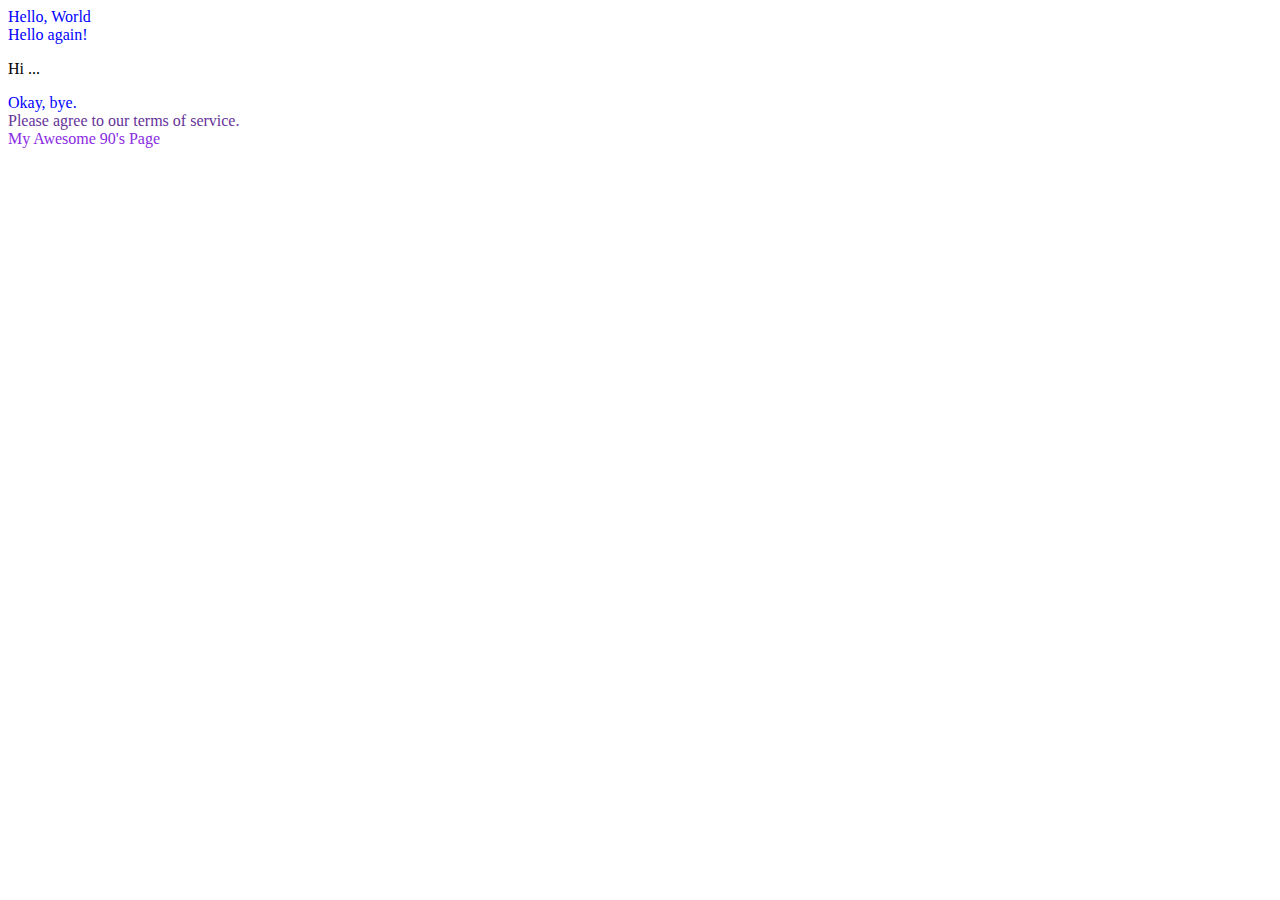
<file: Css/index.html>
<!DOCTYPE html>
<html>

<head lang="en">
    <meta charset="UTF-8">
    <link href="./style.css" rel="stylesheet">
    <title>CSS</title>
</head>

<body>
    <div>Hello, World</div>
    <div>Hello again!</div>
    <p>Hi ...</p>
    <div>Okay, bye.</div>
    <div class="alert-text">Please agree to our terms of service.</div>
    <div id="title">My Awesome 90's Page</div>
</body>

</html>
</file>
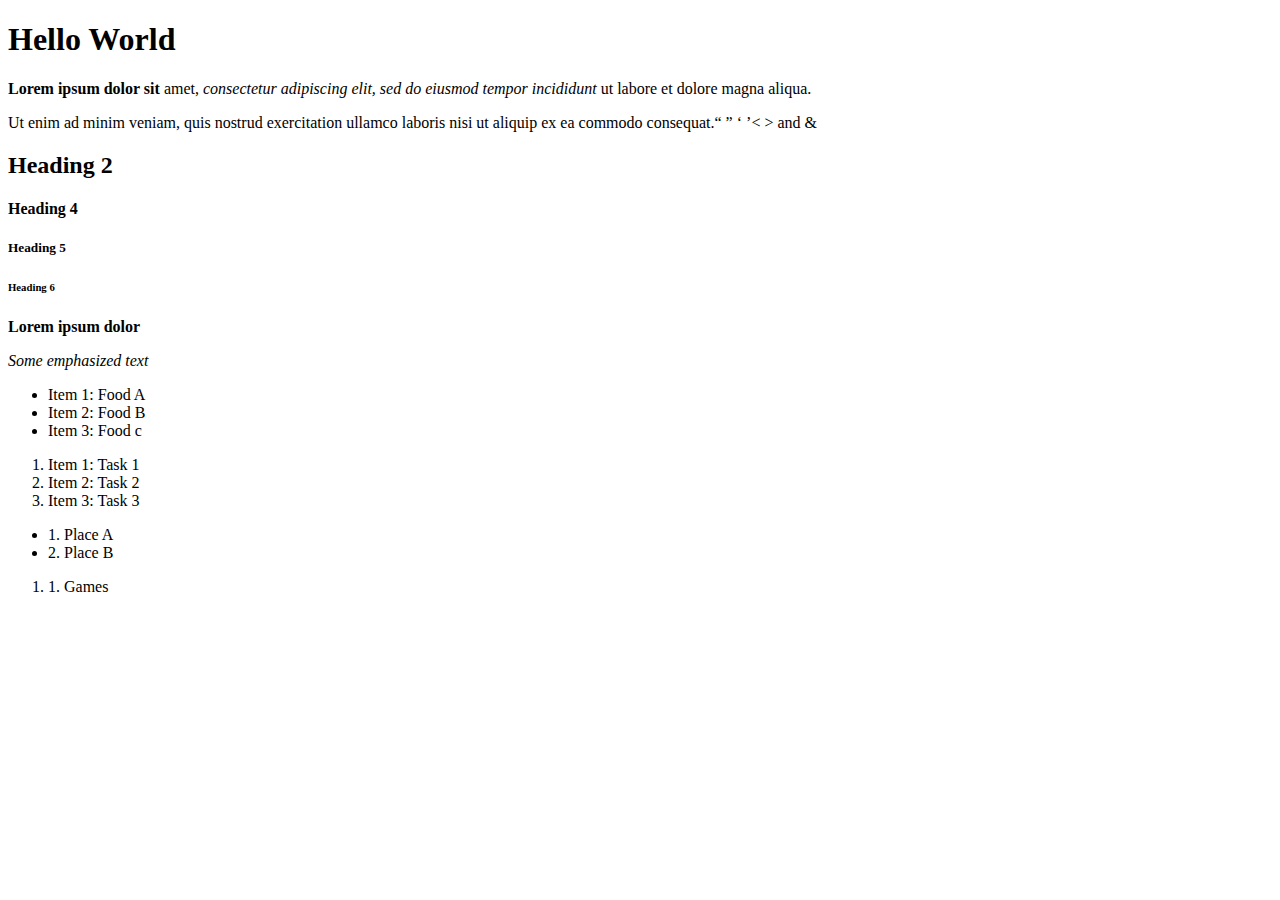
<file: html-boilerplate/index.html>
<!DOCTYPE html>
<html lang="en">

<head>
    <meta charset="UTF-8">
    <title>My First WebPage</title>
</head>

<body>
    <h1>Hello World</h1>
    <p><strong> Lorem ipsum dolor sit </strong> amet, <em>consectetur adipiscing elit, sed do eiusmod tempor
            incididunt </em> ut labore et dolore magna aliqua.</p>
    <p>Ut enim ad minim veniam, quis nostrud exercitation ullamco laboris
        nisi ut aliquip ex ea commodo consequat.&ldquo;
        &rdquo;
        &lsquo;
        &rsquo;&lt; &gt; and &amp;</p>
    <h2>Heading 2</h2>
    <!-- <h3>Heading 3</h3> -->
    <h4>Heading 4</h4>
    <h5>Heading 5</h5>
    <h6>Heading 6</h6>
    <p><strong>Lorem ipsum dolor</strong></p>
    <p><em> Some emphasized text</em></p>
    <ul>
        <li>Item 1: Food A</li>
        <li>Item 2: Food B</li>
        <li>Item 3: Food c</li>
    </ul>
    <ol>
        <li>Item 1: Task 1</li>
        <li>Item 2: Task 2</li>
        <li>Item 3: Task 3</li>
    </ol>
    <ul>
        <li>1. Place A</li>
        <li>2. Place B</li>
    </ul>
    <ol>
        <li>1. Games</li>
    </ol>
</body>

</html>
</file>
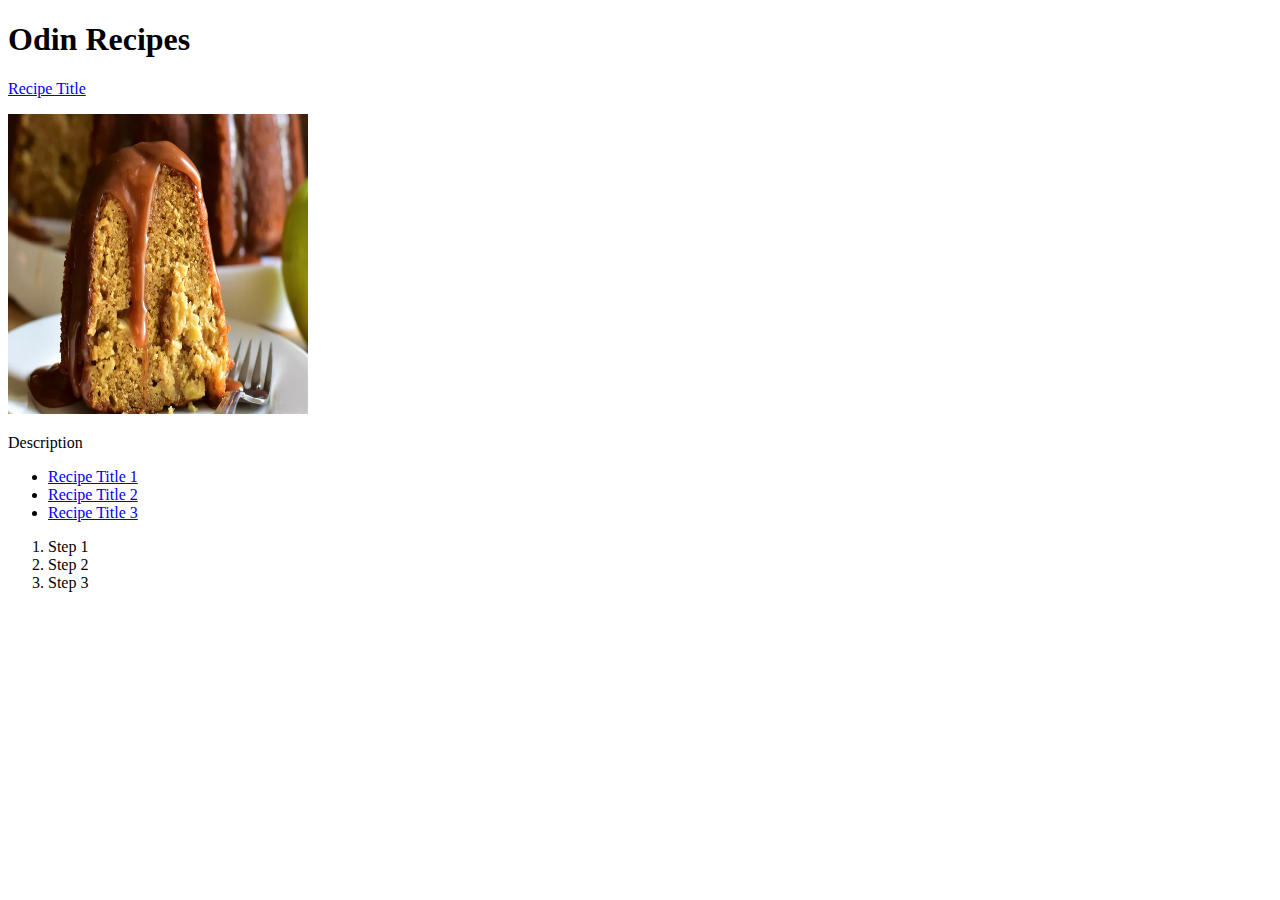
<file: odin-recipes/index.html>
<!DOCTYPE html>
<html lang="en">

<head>
    <meta charset="UTF-8">
    <title>Recipe Page</title>
</head>

<body>
    <h1>Odin Recipes</h1>
    <p><a href="./recipes/lasagna.html">Recipe Title</a></p>
    <p>
        <img src="./images/img" height="300" width="300" alt="Description">
    <p>Description</p>
    </p>
    <ul>
        <li><a href="./recipes/lasagna.html" target="_blank" rel="noopener noreferrer"> Recipe Title 1</a></li>
        <li><a href="./recipes/lasagna.html" target="_blank" rel="noopener noreferrer"> Recipe Title 2</a></li>
        <li><a href="./recipes/lasagna.html" target="_blank" rel="noopener noreferrer"> Recipe Title 3</a></li>
    </ul>
    <ol>
        <li>Step 1</li>
        <li>Step 2</li>
        <li>Step 3</li>
    </ol>
</body>

</html>
</file>
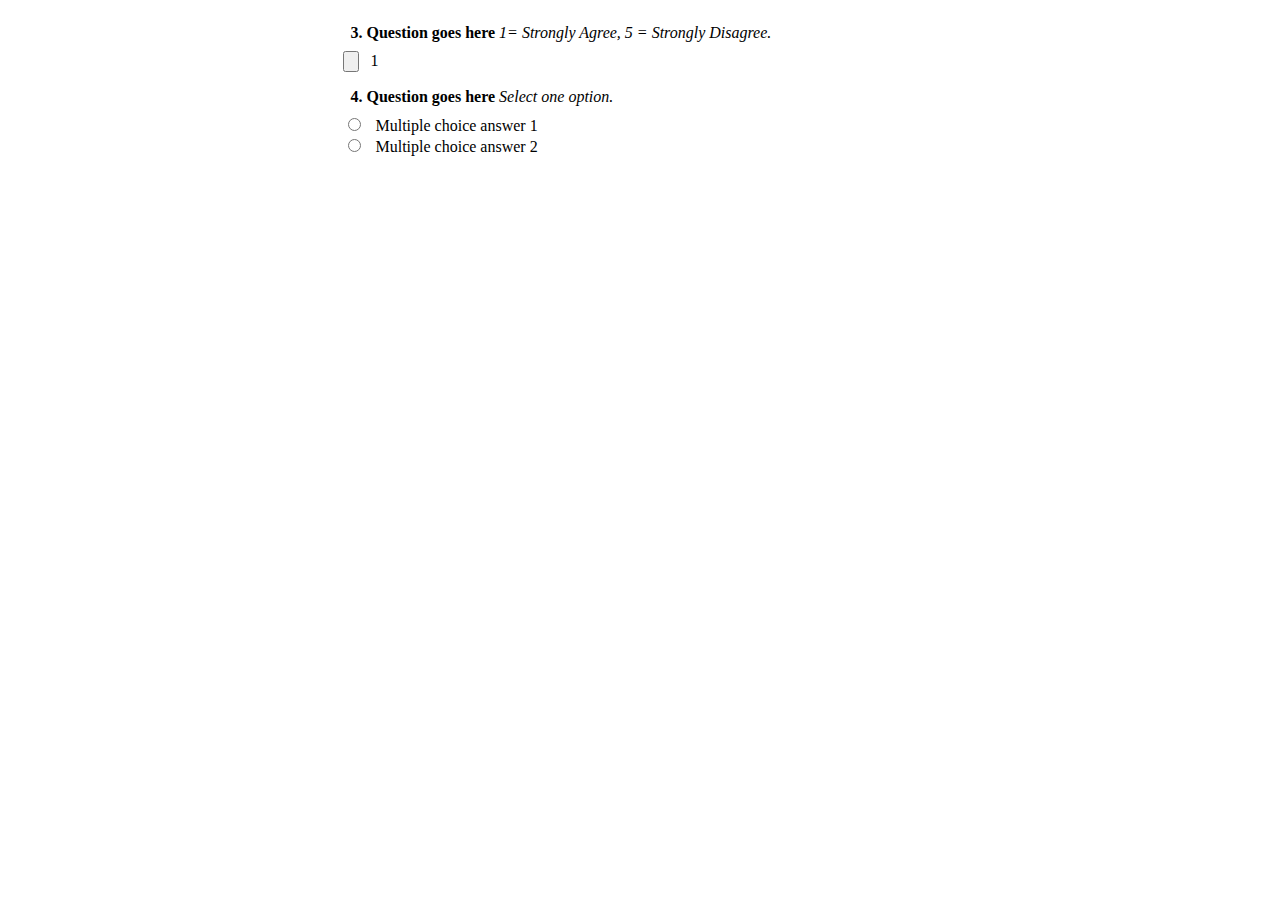
<file: survey/index.html>
<!DOCTYPE html>
<html>

<head>
    <meta charset="UTF-8">
    <link href="./style.css" type="text/css" rel="stylesheet">
</head>

<body>
    <div id="container">
        <div class="question">
            <span class="bold">3. Question goes here</span>
            <span class="italy">1= Strongly Agree, 5 = Strongly Disagree.</span>
        </div>
        <div id="answers">
            <input type="button" id="answer3.1">
            <label for="answer3.1">1</label>
        </div>

        <div class="question">
            <span class="bold">4. Question goes here</span>
            <span class="italy">Select one option.</span>
        </div>
        <div class="radio">
            <input type="radio" id="answer1" name="answer" />
            <label for="answer1">Multiple choice answer 1</label>
        </div>
        <div class="radio">
            <input type="radio" id="answer2" name="answer" />
            <label for="answer2">Multiple choice answer 2</label>
        </div>

    </div>
    </div>

    </div>
    </div>

</body>

</html>
</file>
<file: Css/style.css>
div{
    color: blue;
}
.alert-text{
    color: rebeccapurple;
}
#title{
    color: blueviolet;
}
</file>
<file: survey/style.css>
#container {
    width: 595px;
    height: 842px;
    margin: auto;
}

.question {
    width: 100%;
    height: 43px;
    padding-top: 16px;
    padding-right: 8px;
    padding-left: 8px;
    box-sizing: border-box;

    font-family: Roboto;
    line-height: 18.75px;
    font-size: 16px;

}

.bold{
    font-weight: 700;
}

.italy{
    font-style: italic;
    font-weight: 400;
}

#answers3 {
    width: 562px;
    height: 55px;
    padding-top: 8px;
    padding-left: 8px;
}

#answers3 input {
    width: 106px;
    height: 39px;
    border-radius: 1px solid black;
}

label {
    padding-left: 8px;
    position: relative;
    margin: 0;
    line-height: 20px;
    width: 563px;
    height: 30px;
    padding-top: 8px;
    padding-right: 8px;
}
</file>
